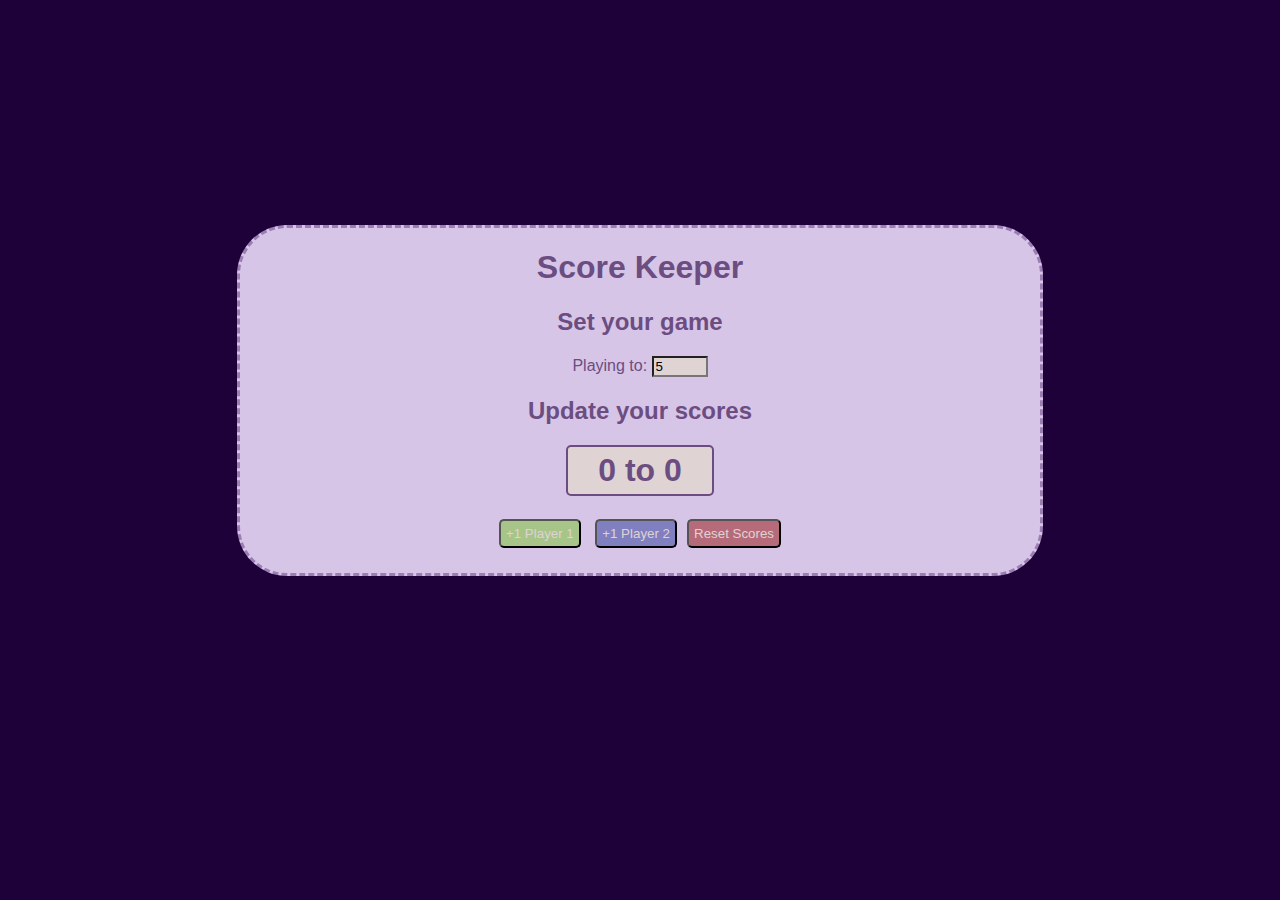
<file: index.html>
<!DOCTYPE html>
<html lang="en">
<head>
    <meta charset="UTF-8">
    <meta name="viewport" content="width=device-width, initial-scale=1.0">
    <link rel="StyleSheet" href="ScoreKeeper.css">
    <title>Score Keeper</title>
</head>
<body>
    <div id="board">
        <h1>Score Keeper</h1>
        <h2>Set your game</h2>
        <div>
            <label>Playing to: <input type="number" max="25" min="5" step="2" value="5" required id="setGame"></label>
        </div>
        <h2>Update your scores</h2>
        <div id="scoreBoard"><span id="player1">0</span> to <span id="player2">0</span></div><br><br>
        <button id="button1">+1 Player 1</button> <button id="button2">+1 Player 2</button><button id="reset">Reset Scores</button>
    </div>
    <script src="ScoreKeeper.js"></script>
</body>
</html>
</file>
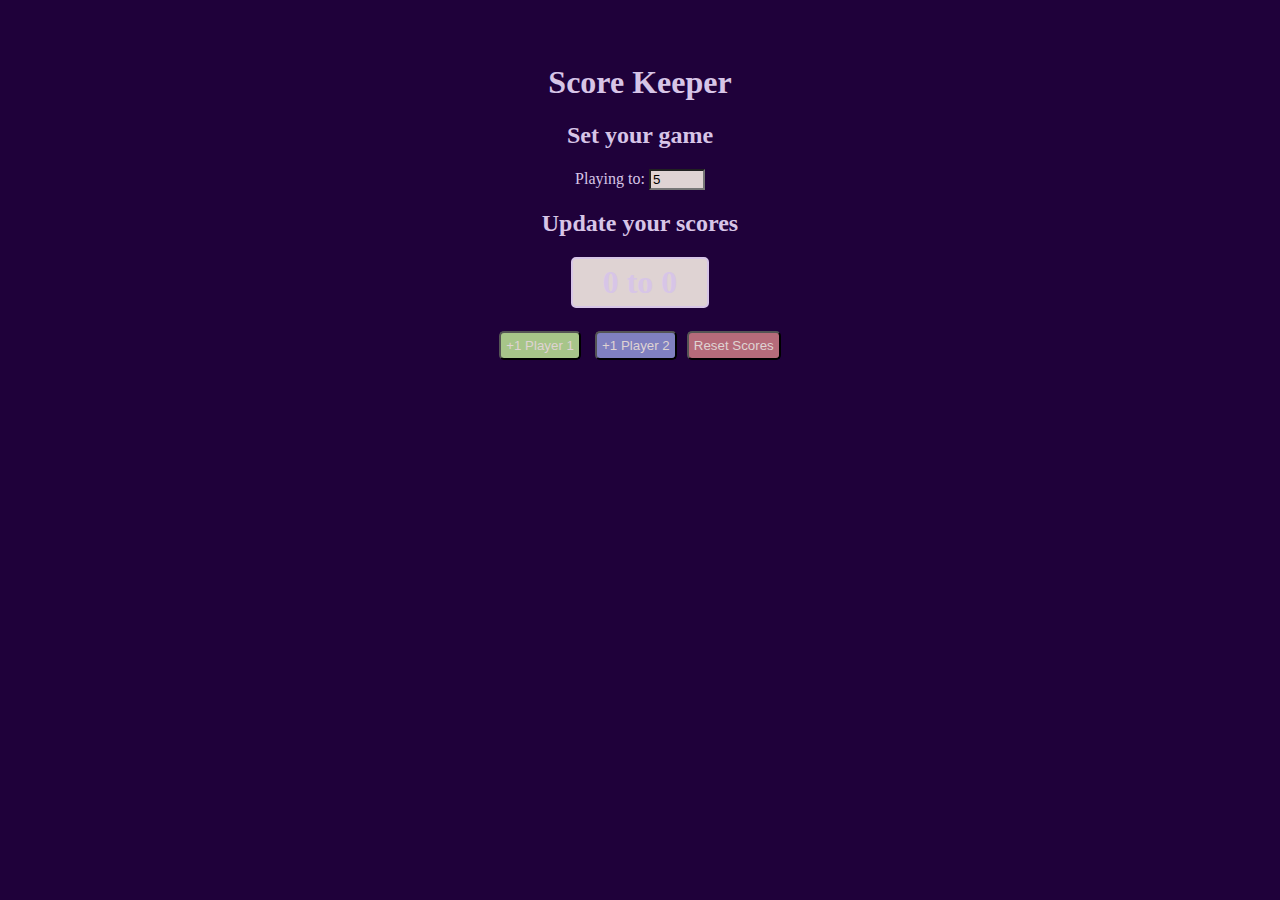
<file: ScoreKeeper.html>
<!DOCTYPE html>
<html lang="en">
<head>
    <meta charset="UTF-8">
    <meta name="viewport" content="width=device-width, initial-scale=1.0">
    <link rel="StyleSheet" href="ScoreKeeper.css">
    <title>Score Keeper</title>
</head>
<body>
    <h1>Score Keeper</h1>
    <h2>Set your game</h2>
    <div>
        <label>Playing to: <input type="number" max="25" min="5" step="2" value="5" required id="setGame"></label>
    </div>
    <h2>Update your scores</h2>
    <div id="scoreBoard"><span id="player1">0</span> to <span id="player2">0</span></div><br><br>
    <button id="button1">+1 Player 1</button> <button id="button2">+1 Player 2</button><button id="reset">Reset Scores</button>
    
    <script src="ScoreKeeper.js"></script>
</body>
</html>
</file>
<file: ScoreKeeper.css>
body{
    background-color:rgb(31, 1, 58);
    text-align: center;
    color: rgb(215, 197, 231);
    margin: 5%
}

#board{
    background-color: rgb(215, 197, 231);
    text-align: center;
    border: dashed  rgb(156, 125, 180);
    border-radius: 50px;
    margin-top: 25vh; 
    padding-bottom: 20px;
    margin-left: 15%;
    margin-right: 15%;
    font-family: 'Franklin Gothic Medium', 'Arial Narrow', Arial, sans-serif;
    color:rgb(107, 77, 129);
}
#scoreBoard{
    display: inline-block;
    padding: 5px 30px;
    border: solid 2px;
    border-radius: 5px;
    font-size: xx-large;
    font-weight: bolder;
    background-color: rgb(223, 211, 211);
}

button{
    padding: 5px;
    color: rgb(223, 211, 211);
    border-radius: 5px;
    margin: 5px;
    
}
#button1{
    background-color: rgb(167, 197, 137);
}
#button2{
    background-color: rgb(128, 128, 192);
}
#reset{
    background-color: rgb(182, 107, 122);
}
#setGame{
    background-color: rgb(223, 211, 211);;
}
</file>
